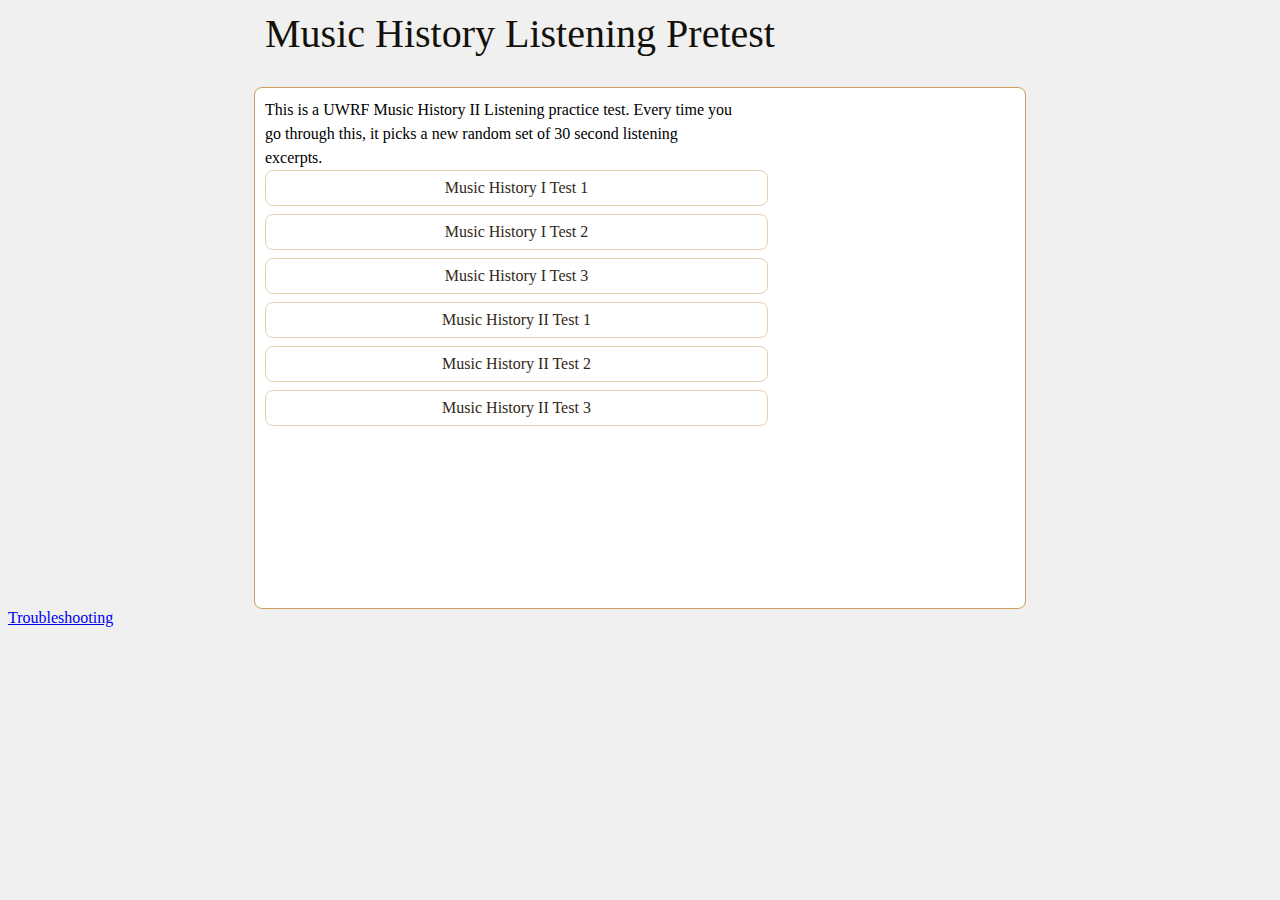
<file: index.html>
<!DOCTYPE html>
<html>
  <head>
    <title>UWRF Music History Listening Pretest</title>
    <script type="text/javascript" src="js/jquery.js"></script>
    <script type="text/javascript" src="js/jquery-ui.js"></script>
    <script type="text/javascript" src="js/musictest.js"></script>
    <link rel="stylesheet" type="text/css" href="css/musictest.css" />
    <link rel="stylesheet" type="text/css" href="css/ui-lightness/jquery-ui.css" />
  </head>
  
  <body>
    <div id="header">
      Music History Listening Pretest
    </div>
    <div id="main">You do not have javascript enabled. Please enable javascript to use this application.</div>
    <div><a href="trouble.html">Troubleshooting</a></div>
    <script type="text/javascript">
      var gaJsHost = (("https:" == document.location.protocol) ? "https://ssl." : "http://www.");
      document.write(unescape("%3Cscript src='" + gaJsHost + "google-analytics.com/ga.js' type='text/javascript'%3E%3C/script%3E"));
    </script>
    <script type="text/javascript">
      try {
        var pageTracker = _gat._getTracker("UA-1862470-17");
        pageTracker._trackPageview();
      } catch(err) {}
    </script>
  </body>
</html>
</file>
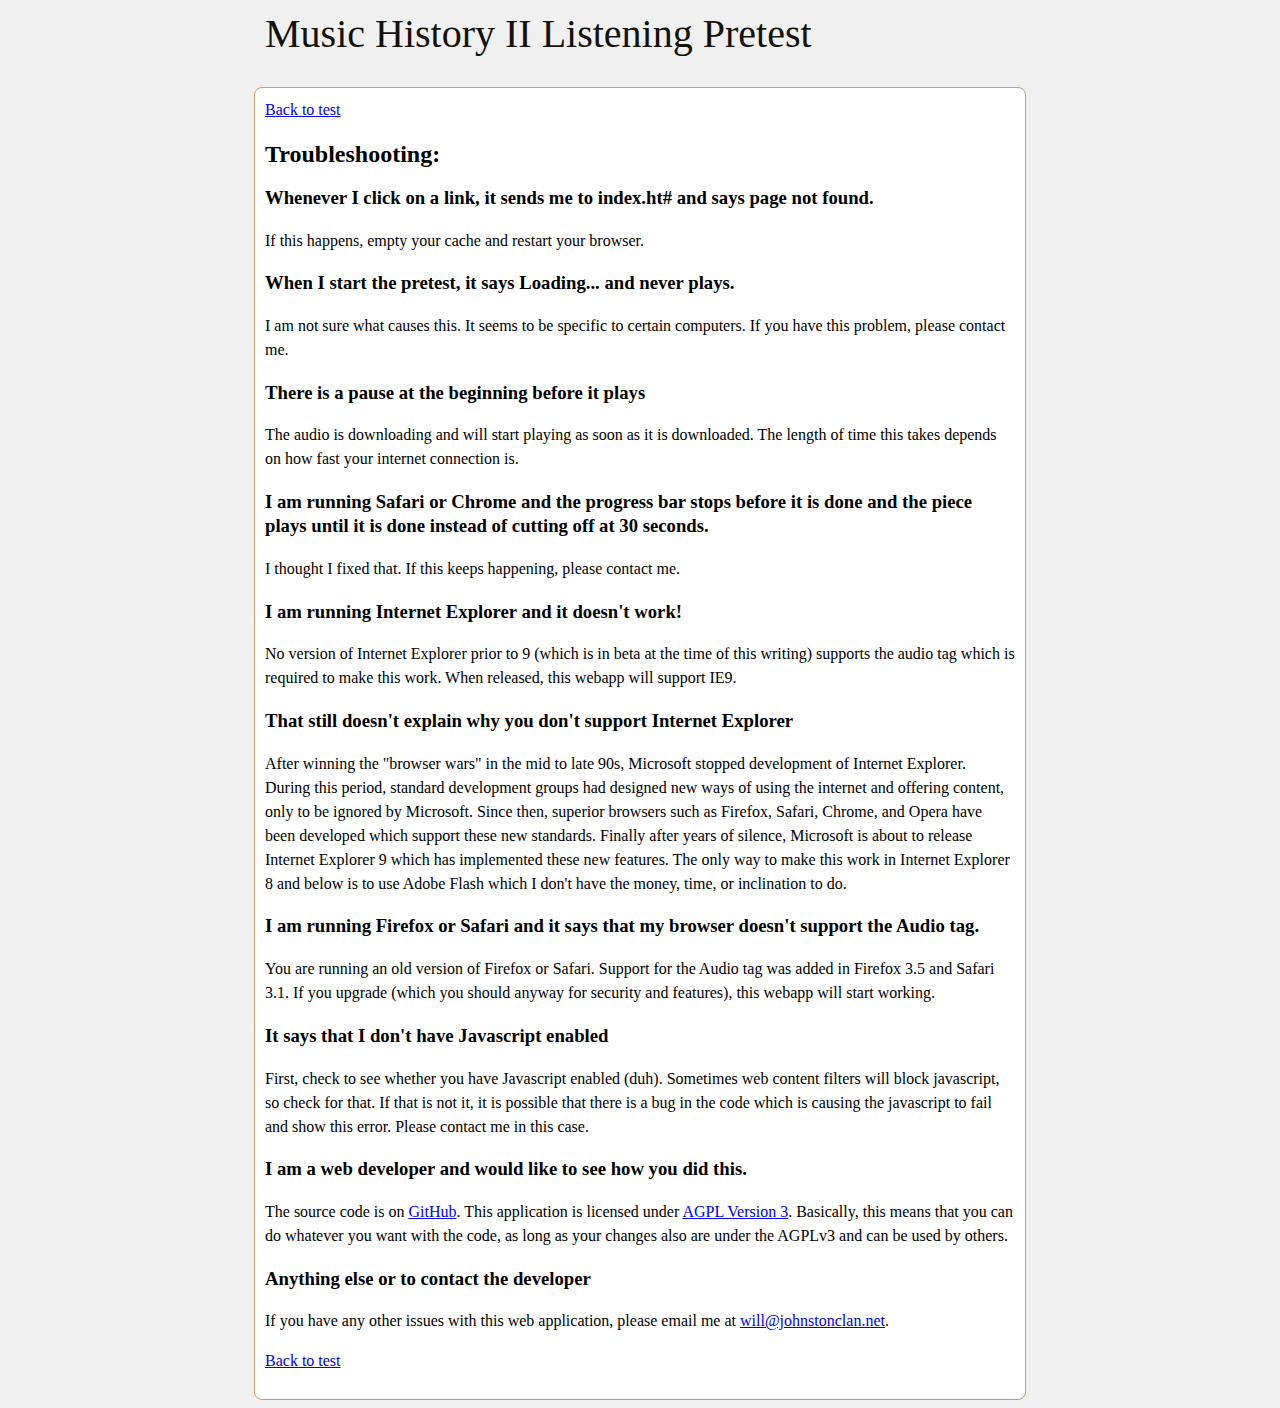
<file: trouble.html>
<!DOCTYPE html>
<html>
  <head>
    <title>UWRF Music History Listening Pretest</title>
    <link rel="stylesheet" type="text/css" href="css/musictest.css" />
  </head>
  
  <body>
    <div id="header">
      Music History II Listening Pretest
    </div>
    <div id="main">
      <a href="index.html">Back to test</a>
      <h2>Troubleshooting:</h2>
      <p>
        <h3>Whenever I click on a link, it sends me to index.ht# and says page not found.</h3>
        If this happens, empty your cache and restart your browser.
      </p>
      <p>
        <h3>When I start the pretest, it says Loading... and never plays.</h3>
        I am not sure what causes this. It seems to be specific to certain computers. If you have this problem, please contact me.
      </p>
      <p>
        <h3>There is a pause at the beginning before it plays</h3>
        The audio is downloading and will start playing as soon as it is downloaded. The length of time this takes depends on how fast your internet connection is.
      </p>
      <p>
        <h3>I am running Safari or Chrome and the progress bar stops before it is done and the piece plays until it is done instead of cutting off at 30 seconds.</h3>
        I thought I fixed that. If this keeps happening, please contact me.
      </p>
      <p>
        <h3>I am running Internet Explorer and it doesn't work!</h3>
        No version of Internet Explorer prior to 9 (which is in beta at the time of this writing) supports the audio tag which is required to make this work. When released, this webapp will support IE9.
      </p>
      <p>
        <h3>That still doesn't explain why you don't support Internet Explorer</h3>
        After winning the "browser wars" in the mid to late 90s, Microsoft stopped development of Internet Explorer. During this period, standard development groups had designed new ways of using the internet and offering content, only to be ignored by Microsoft. Since then, superior browsers such as Firefox, Safari, Chrome, and Opera have been developed which support these new standards. Finally after years of silence, Microsoft is about to release Internet Explorer 9 which has implemented these new features. The only way to make this work in Internet Explorer 8 and below is to use Adobe Flash which I don't have the money, time, or inclination to do.
      </p>
      <p>
        <h3>I am running Firefox or Safari and it says that my browser doesn't support the Audio tag.</h3>
        You are running an old version of Firefox or Safari. Support for the Audio tag was added in Firefox 3.5 and Safari 3.1. If you upgrade (which you should anyway for security and features), this webapp will start working.
      </p>
      <p>
        <h3>It says that I don't have Javascript enabled</h3>
        First, check to see whether you have Javascript enabled (duh). Sometimes web content filters will block javascript, so check for that. If that is not it, it is possible that there is a bug in the code which is causing the javascript to fail and show this error. Please contact me in this case.
      </p>
      <p>
        <h3>I am a web developer and would like to see how you did this.</h3>
        The source code is on <a href="https://github.com/will-in-wi/UWRF-Music-History-Listening-Pretest">GitHub</a>. This application is licensed under <a href="http://www.fsf.org/licensing/licenses/agpl-3.0.html">AGPL Version 3</a>. Basically, this means that you can do whatever you want with the code, as long as your changes also are under the AGPLv3 and can be used by others.
      </p>
      <p>
        <h3>Anything else or to contact the developer</h3>
        If you have any other issues with this web application, please email me at <a href="mailto:will@johnstonclan.net">will@johnstonclan.net</a>.
      </p>
      <p><a href="index.html">Back to test</a></p>
    </div>
  </body>
</html>
</file>
<file: css/musictest.css>
#main {
  min-height: 500px;
  padding: 10px;
  
  background-color: white;
  border: 1px solid #CC9E61;
  -moz-border-radius: 8px;
  -webkit-border-radius: 8px;
  border-radius: 8px;
  font-family: "Georgia";
  line-height: 1.5em;
}

#header, #main {
  margin-left: auto;
  margin-right: auto;
  width: 750px;
}

#header {
  margin-bottom: 20px;
  padding: 10px;
  
  font-family: "Verdana";
  font-size: 40px;
  color: #14100A;
}

#header > div {
  font-size: 25px;
}

body {
  margin-top: 0;
  background-color: #F0F0F0;
}

#choices a, .start , .test{
  text-decoration: none;
  color: #332818;
  display: block;
  border: 1px solid #E6CFB1;
  margin-bottom: 8px;
  padding: 5px;
  -moz-border-radius: 8px;
  -webkit-border-radius: 8px;
  border-radius: 8px;
}

#choices h2 {
  border-bottom: 1px solid;
  color: #664F31;
  padding-bottom: 3px;
}

#choices a:hover, .start:hover, .test:hover {
  background-color: #F2E7D7;
}

#choices li {
  display: block;
  -moz-break-inside: avoid-column;
}

#choices ul {
  list-style-type: none;
  padding-left: 0;
  -moz-column-count: 2;
  -webkit-column-count: 2;
  column-count: 2;
}

.test {
  width: 491px;
  text-align: center;
}

.answer {
  background-repeat: no-repeat;
  height: 270px;
  padding-left: 280px;
}

.correct {
  background-image: url("../images/happy.png");
}

.incorrect {
  background-image: url("../images/sad.png");
}

.start {
  display: block;
  margin-top: 10px;
  width: 100px;
  text-align: center;
}

#progressbar {
  margin-top: 20px;
}

.letter-grade {
  float: left;
  font-size: 200px;
  height: 270px;
  line-height: 200px;
  padding-left: 10px;
  padding-right: 20px;
  width: 270px;
  text-align: center;
}

.result {
  padding-left: 300px;
}

#desc {
  width: 471px;
}
</file>
